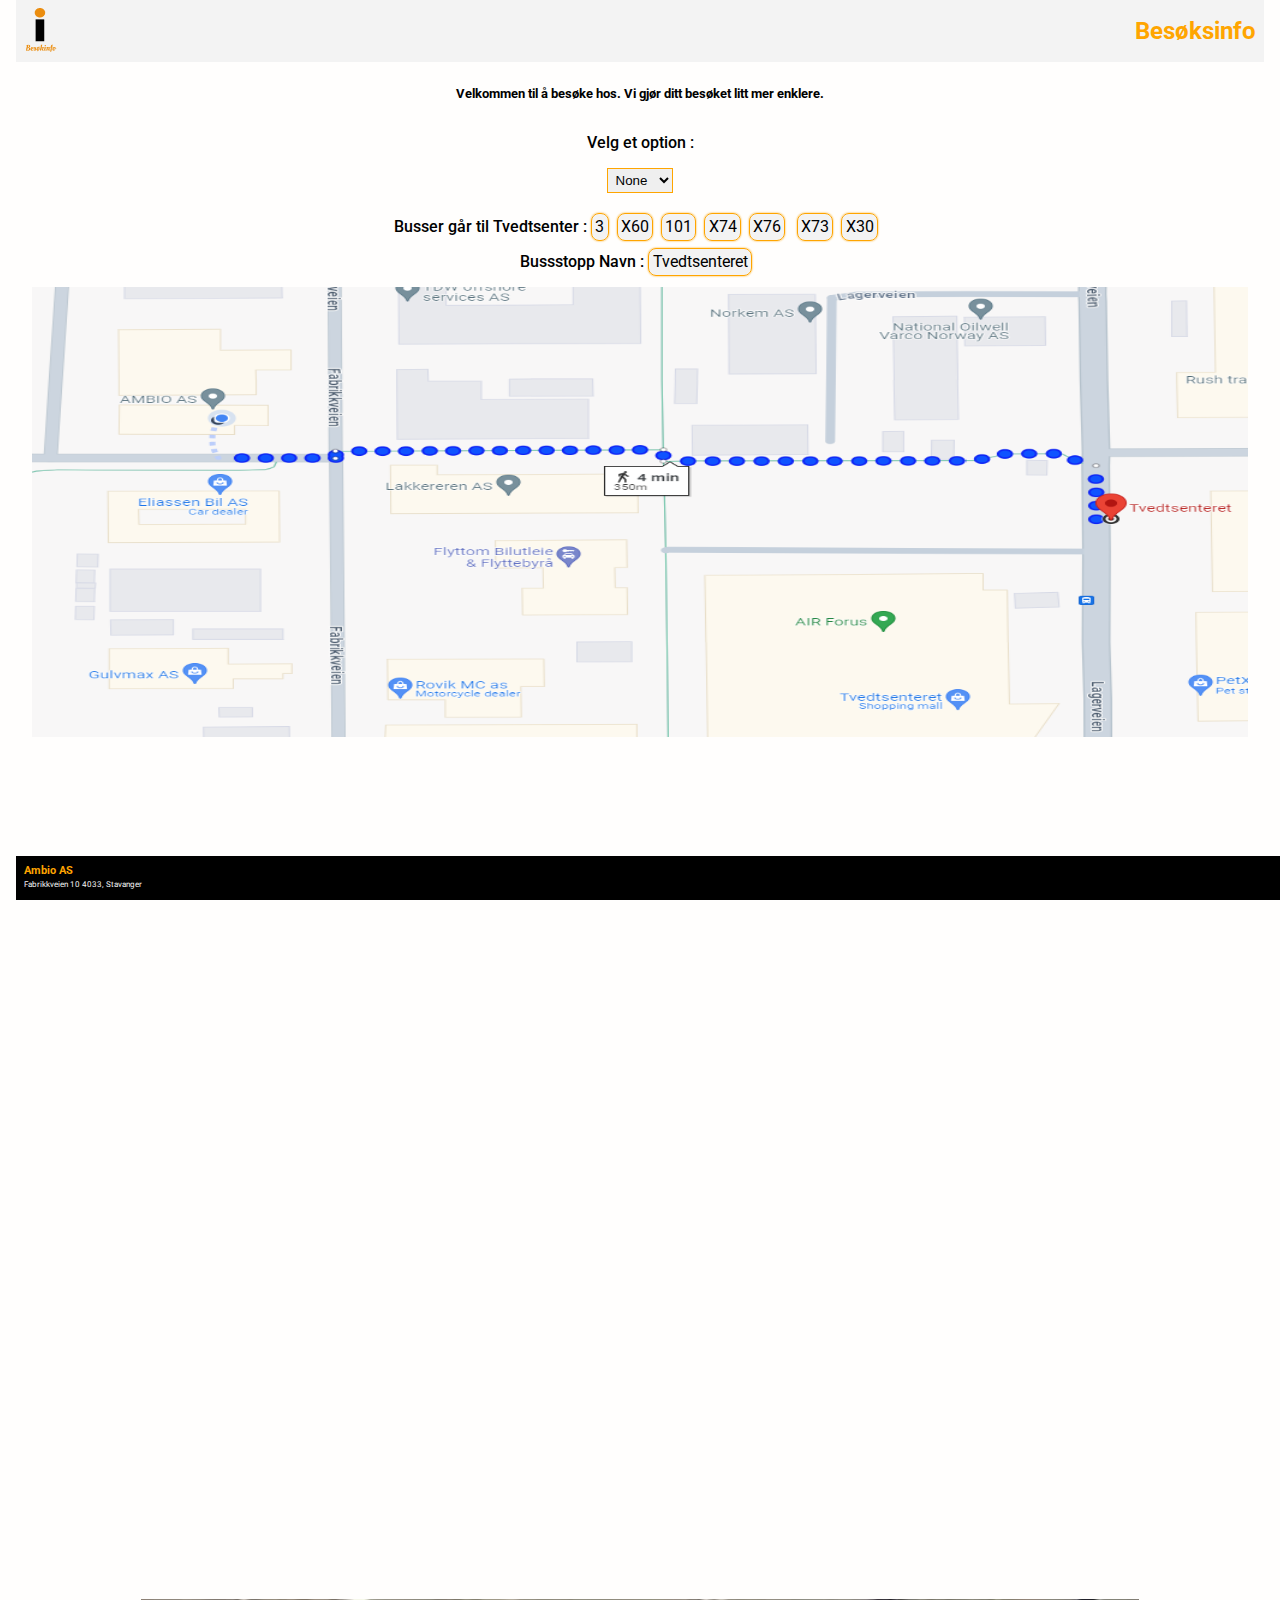
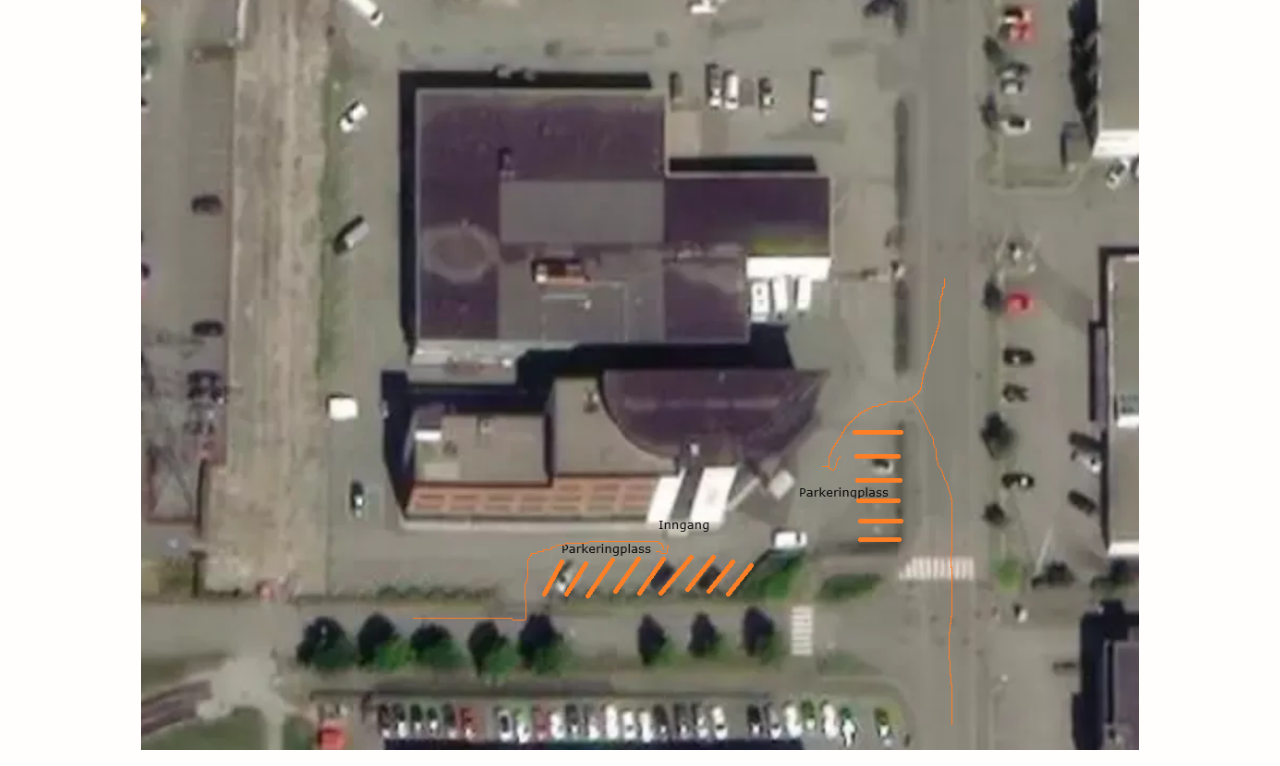
<file: index.html>
<!DOCTYPE html5>
<html lang="en">
<head>
    <meta charset="UTF-8">
    <meta name="viewport" content="width=device-width, initial-scale=1.0">
    <link rel="icon" type="image/png" href="/Group 5.png"/>
    <link rel="manifest" href="manifest.json">
    <link rel="stylesheet" href="styles.css">

    <!-- styles for mapbox-->
    <link href='https://api.mapbox.com/mapbox-gl-js/v2.3.1/mapbox-gl.css' rel='stylesheet' />
  
    <title>Sjekk inn</title>
</head>
<body>
    <div class="container">
        
<header class="appdetails" >
   <img src="Group 5.png" alt="Logo"> 
   <h2 class="logoname">Besøksinfo</h2>
</header>
<h5>Velkommen til å besøke hos. Vi gjør ditt besøket litt mer enklere.</h5>
<div class="travelinfo" id="travel-info">
    
<div class="inputcontainer">
   
    <form action="" id="velg-reise">
    <label for="reise-optioner">Velg et option :</label>
    <select name="reise-optioner" id="reise-optioner">
        <option value="none">None</option>
        <option value="buss">BUSS</option>
        <option value="bil">BIL</option>
        <option value="taxi">Taxi</option>
    </select>
 </form>
</div>
<div class="outputcontainer">
<div class="reisemedbuss reiseElement" id="reise-med-buss">

  <div id="bussmap" class="">
    <div class="bussinfo"><p>Busser går til Tvedtsenter : <span>3</span><span>X60</span><span>101</span><span>X74</span><span>X76</span>
        <span>X73</span><span>X30</span> </p>
        <p>Bussstopp Navn : <span>Tvedtsenteret</span></p> 
    </div>
<img src="BussmapImage.png" alt="Bussmapimage">
  </div>
</div>
<div class="reisemedbil reiseElement" id ="reise-med-bil">
   <div id="bilmap">
    
   </div>
    
  
</div>
<div class="reisemedtaxi reiseElement" id="reise-med-taxi">
  
 
    <div id="taximap" class="map"></div>
</div>
</div>

</div>
<div class="parkinginfo" id="parking-info"> <img src="Ambio-Parkinginfo2.png" alt="ParkingplaceImage"></div>

<footer>
<div class="footerdetails">
    <h6>Ambio AS</h6>
    <p>Fabrikkveien 10 4033, Stavanger<p>
</div>

</footer>


 
</div>

<!-- script for mapbox-->

<script src='https://api.mapbox.com/mapbox-gl-js/v2.3.1/mapbox-gl.js'></script>


    <!-- ***script for google maps ***
    <script async defer type="text/javascript" src="https://maps.googleapis.com/maps/api/js?key=AIzaSyDDvUH-MvlzNEyJwrUaE1gHaAEvsR3X__c&callback=initMap"></script>-->
  
    <script src="script.js"></script>

<script>
    if('serviceWorker' in navigator) {
      navigator.serviceWorker.register('/sw.js', { scope: '/' });
    }
    </script>

</body>
</html>
</file>
<file: styles.css>
@import url('https://fonts.googleapis.com/css2?family=Roboto:wght@400;500;700;900&display=swap');
  *{
    margin: 0;
    padding: 0;
    box-sizing: border-box;
   
}
root{
   --bgwhitecolor:rgb(255, 254, 253):
   --bggreycolor:rgb(243, 243, 243);
   --bgdarkcolor:#000000;

}
body{
    background-color:rgb(255, 254, 253) ;
    font-family: 'Roboto', sans-serif;
    width: 100vw;
    min-height: 100vh;
}
  .container{
    display: flex;
    flex-direction: column;
    margin: 0 auto;
    /*align-items: center;*/
    justify-content: space-between;
    background-color:rgb(255, 254, 253) ;
    
    padding: 0 1rem;
  
  }
  .appdetails{
    background-color: rgb(243, 243, 243);
    display: flex;
   justify-content: space-between;
   align-items: center;
    padding: .5rem;
    .logoname{
        color: orange;
    }
  }
  h5{
   /* background-color:  rgb(235, 233, 231);*/
   
    padding: 1.5rem;
    text-align: center;
  }


  .inputcontainer > #velg-reise {
    display: flex;
    flex-direction: column;
    align-items: center;
    gap: 0.5rem;
    margin-bottom: .5rem;

    label {
        font-weight: 500;
        padding: 0.5rem 0.3rem;
    }

    select {
        border: 1px solid orange;
        outline: none;
        padding: 0.2rem;
    }
}
  .outputcontainer {
    padding: 1rem;
    margin-bottom: 1rem;

    .reisemedbuss,
    .reisemedbil,
    .reisemedtaxi {
       display: flex;
      align-items: center;
      justify-content: center;
      width: 100%;
        height: 50vh;

        #bussmap{
          .bussinfo{
            p{
              font-size: 16px;
              font-weight: 500;
              padding-bottom: 1rem;
            text-align: center;
              span{
                background-color:rgb(243, 243, 243) ;
                padding: .2rem;
                margin-right: .5rem;
                border: 1px solid orange;
                border-radius: .5rem;
                box-shadow: 0 0 2px orange;
                font-weight: 400;
                
              }
            }
          }
         img{
          width:100% ;
          height:100%;
         }
        }
        #bussmap, #bilmap, #taximap {
            width: 100%;
            height: 100%;
        }

    }
}
.reiseElement{
    display:none;
}
.parkinginfo{
  display: flex;
  align-items: center;
  justify-content: center;
  width:100% ;
  height:100%;
 
}
.parkinginfo >img{
  width:80% ;
  height:50%;
  margin-bottom: 1rem;
}
footer{
    width: 100%;
    position:absolute;
    bottom: 0;
    background-color:#000 ;
    padding: .5rem;
    color: #fff;
    h6{
        color: orange;
    }
    p{font-size: 8px;
    color: rgb(243, 243, 243) ;
  padding-top: .2rem;}
}
</file>
